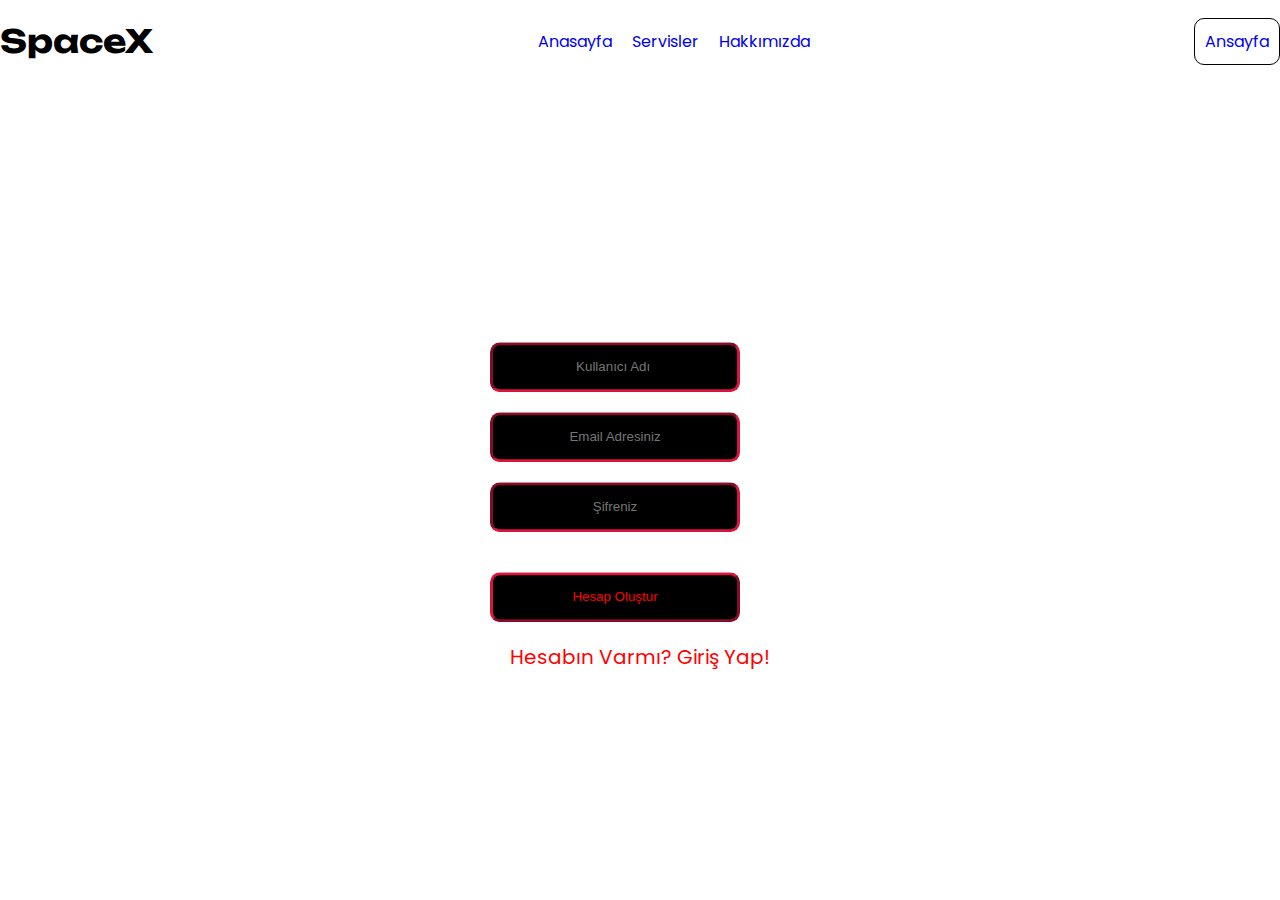
<file: kaydol.html>
<!DOCTYPE html>
<html lang="en">
  <head>
    <meta charset="UTF-8" />
    <meta
      name="viewport"
      content="width=device-width, initial-scale=1.0"
    />
    <title>Document</title>
    <link rel="stylesheet" href="style.css" />
  </head>
  <body>
    <!-- üst kısım -->
    <div class="header">
      <h1>SpaceX</h1>

      <div class="nav">
        <a href="#">Anasayfa</a>
        <a href="#">Servisler</a>
        <a href="#">Hakkımızda</a>
      </div>

      <a id="signup" href="/index.html">Ansayfa</a>
    </div>

    <!-- sayfanın içeriği -->
    
<div class="giriş-form">
  <form action="kaydol.html">
      <h1>Kaydol</h1>
      <input type="text" placeholder="Kullanıcı Adı " class="txt">
      <input type="text" placeholder="Email Adresiniz" class="txt">
      <input type="password" placeholder="Şifreniz" class="txt">
      <input type="submit" value="Hesap Oluştur" class="kaydol-btn">
      <a href="#">Hesabın Varmı? Giriş Yap!</a>
  </form>


</div>


</body>
</html>
</file>
<file: style.css>
@import url('https://fonts.googleapis.com/css2?family=Poppins:wght@100;200;300;400;500;600;700;800;900&family=Unbounded:wght@200;300;400;500;600;700;800;900&display=swap');

body {
  font-family: 'poppins';
  padding: 0 20px;
}

.header {
  display: flex;
  justify-content: space-between;
  align-items: center;
}

.header h1 {
  font-family: 'Unbounded';
}

a {
  text-decoration: none;
  transition: all 0.3s;
}

.header .nav {
  display: flex;
  gap: 20px;
}

.header .nav a:hover {
  color: crimson;
  text-shadow: 0 0 20px crimson;
}

.header #signup {
  border: 1px solid black;
  padding: 10px;
  border-radius: 10px;
  transition: all 0.3s;
}

.header #signup:hover {
  background: black;
  color: white;
}

/* hero alanı */
.hero {
  display: flex;
  justify-content: space-between;
  margin-top: 100px;
}

.hero .text {
  max-width: 700px;
}

.hero .text h1 {
  font-size: 50px;
  font-family: 'unbounded';
}

.ozel-yazi {
  color: crimson;
}

.hero .text p {
  font-size: 16px;
  font-weight: 500;
  margin-top: 50px;
}

.hero img {
  max-width: 400px;
  /* resimlerde darlamayı engeller */
  object-fit: contain;
}

/* kutular */
.boxes {
  background: rgb(75, 74, 74);
  display: flex;
  flex-wrap: wrap;
  justify-content: center;
  gap: 40px;
  padding: 40px;
  margin-top: 50px;
  border-radius: 20px;
}

.box {
  border-radius: 10px;
  padding: 20px;
  background: black;
  color: white;
  max-width: 400px;
  display: flex;
  flex-direction: column;
  align-items: center;
  text-align: center;
  /* mouse imlecini değiştirme */
  cursor: pointer;
  transition: all 0.4s;
}

.box:hover {
  box-shadow: 0 0 20px crimson;
  transform: translate(10px, -10px);
}

/* reklam alanı */
.ad {
  display: flex;
  justify-content: space-between;
  gap: 50px;
  margin-top: 100px;
}

.ad img {
  max-height: 300px;
}

.ad-text {
  max-width: 500px;
}

.ad-text h1 {
  color: rgb(1, 1, 136);
}

.ad-text p {
  font-size: 20px;
}

/* ekran boyutuna göre devreye girecek stilleri söyleme */
/* ekran boyutu 1300px'i geçtikten sonra devraye giren sitlleri tanımlama */
@media (min-width: 1300px) {
  body {
    padding: 0 120px;
  }
}

/* ekran byoutu 800px altına indidğinde */
@media (max-width: 800px) {
  .hero {
    flex-direction: column;
    align-items: center;
  }

  .ad {
    flex-direction: column;
  }

  .header .nav {
    display: none;
  }


}

body{
    margin: 0;
    padding: 0%;
background-color: white;
}
.giriş-form{
    width: 300px;
    padding: 20px;
    text-align: center;
    position: absolute;
    top: 50%;
    left: 50%;
    transform: translate(-50%,-50%);
    overflow: hidden;
}
.giriş-form h1 {
   
    color: white;
    font-size: 40px;
    right: 40px;
}
.giriş-form input {
    display: block;
    width: 250px;
    padding: 0 16px;
    height: 50px;
    border-radius: 10px;
    text-align: center;
    box-sizing: border-box;
    border-color: crimson;
    border-width: 3px;
    background-color: black;
    color: red;
}
.txt {
    margin: 20px 0;
}
.kaydol-btn {
    margin-top: 40px;
    margin-bottom: 20px;
    background-color: black;
    color: crimson;
    cursor: pointer;
    transition: 0.8s;
    display: block;
}
.kaydol-btn:hover{
    transform: scale(1.15);
    background: white;
}
.giriş-form a {
    text-decoration: none;
    color: red;
    font-size: 20px;
    padding: 10px;
}
.giriş-form a:hover {
    color: black;
}
</file>
